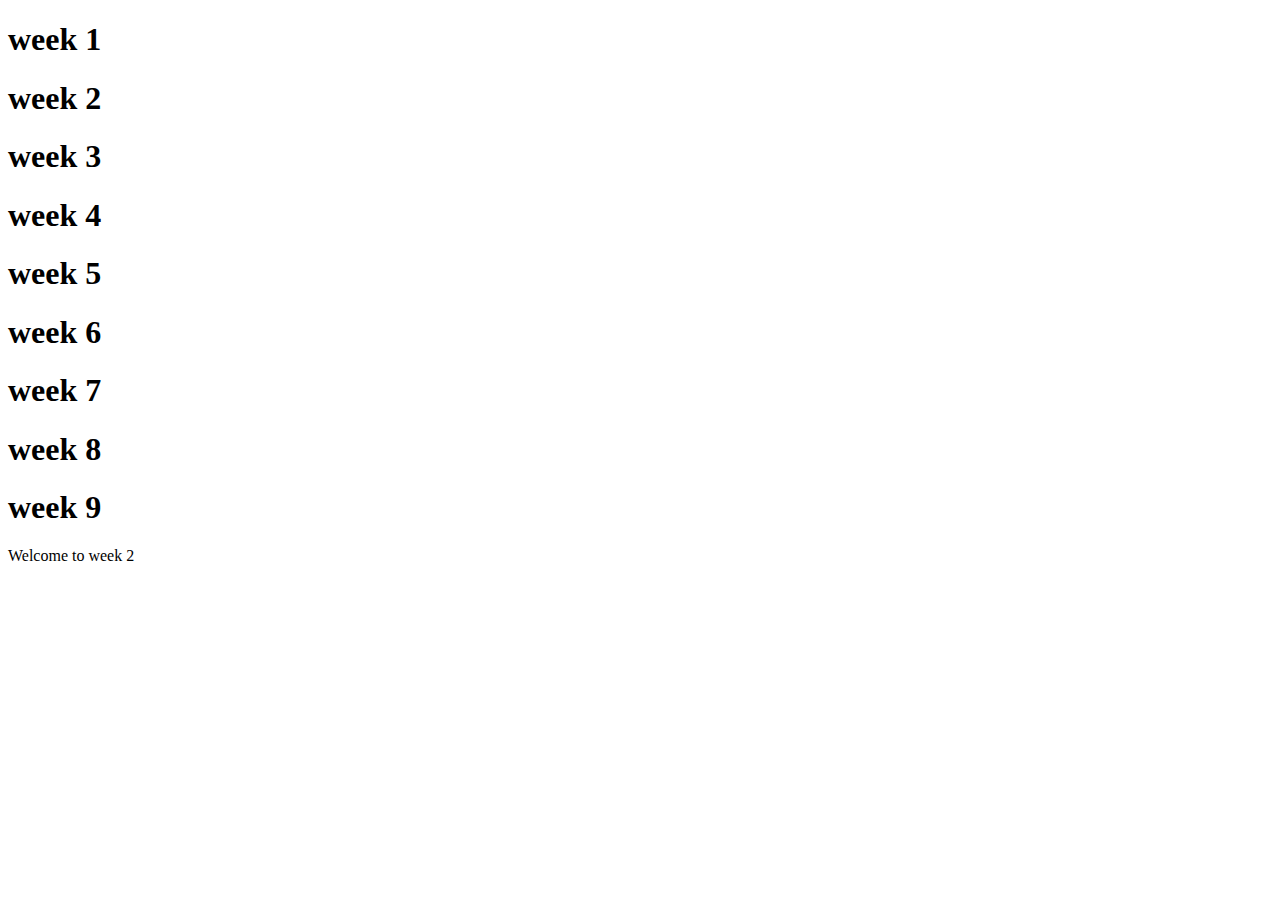
<file: week2/index.html>
<!DOCTYPE html>
<html>
<head>
    <title>week 2</title>
<link rel="styleheet" href="style.css">
</head>
<body>
    <h1>week 1</h1>
    <h1>week 2</h1>
    <h1>week 3</h1>
    <h1>week 4</h1>
    <h1>week 5</h1>
    <h1>week 6</h1>
    <h1>week 7</h1>
    <h1>week 8</h1>
    <h1>week 9</h1>
    <p>Welcome to week 2</p>
    <script src="index.js"></script>
</body>
</html>
</file>
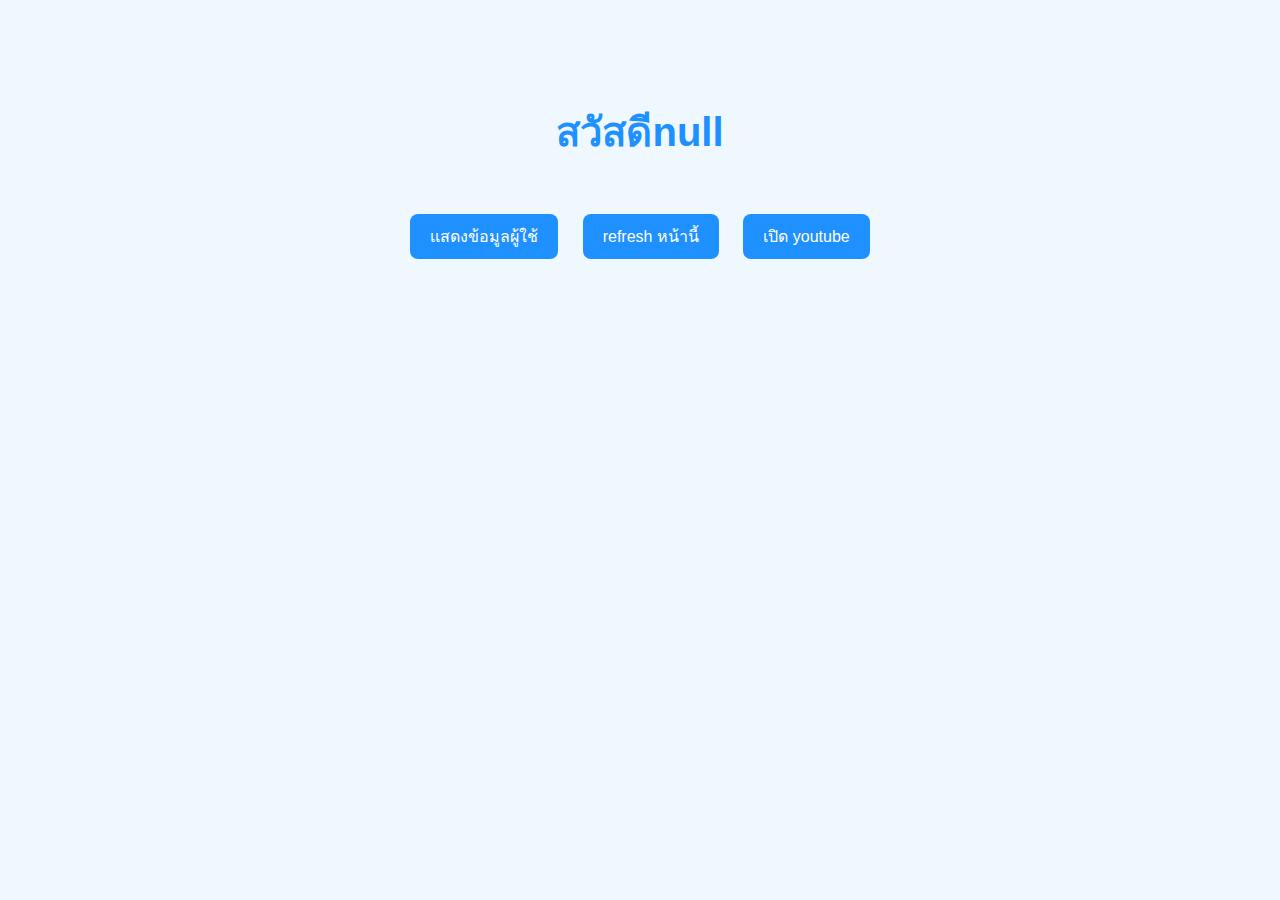
<file: week2/ex1/index.html>
<!DOCTYPE html>
<html>
<head>
    <title>เเบบฝึกหัด week 2 - 1</title>
<link rel="styleheet" href="style.css">
</head>
<body>
    <h1 id="show-name">สวัสดีคุณ.....</h1>
    <button onclick="showUserAgent()">เเสดงข้อมูลผู้ใช้</button>
    <button onclick="window.location.reload()" >refresh หน้านี้</button>
    <button onclick="goToYoutube()">เปิด youtube</button>
    <script src="main.js"></script>
<link rel="stylesheet" href="style.css">

</body>
</html>
</file>
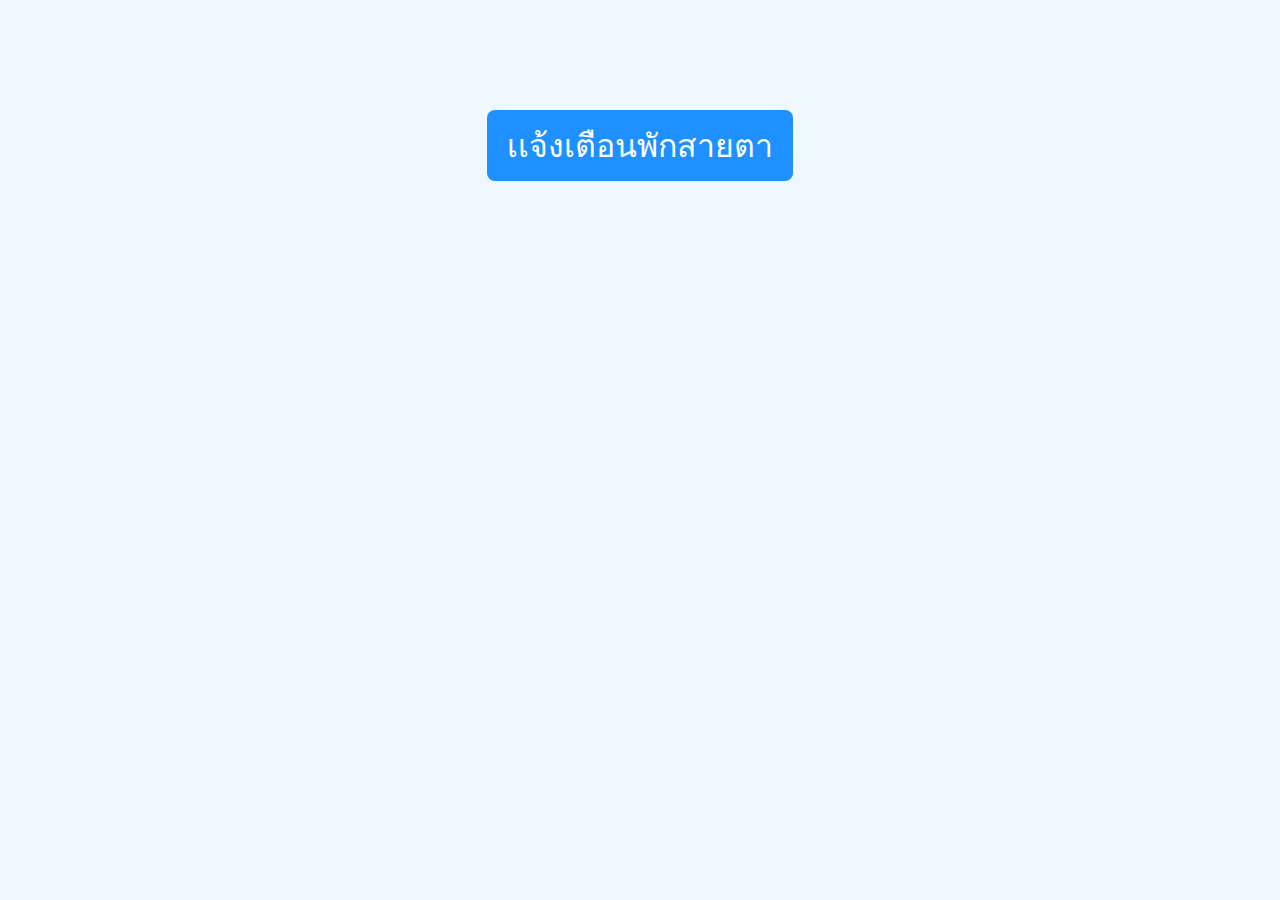
<file: week2/ex3/index.html>
<!DOCTYPE html>
<html>
<head>
    <title>เเบบฝึกหัด week 2 - 2</title>
<link rel="styleheet" href="style.css">
</head>
<body>
    <h1></h1>
    <button onclick="setAlert()">เเจ้งเตือนพักสายตา</button>
    <script src="main.js"></script>
<link rel="stylesheet" href="style.css">
</body>
</html>
</file>
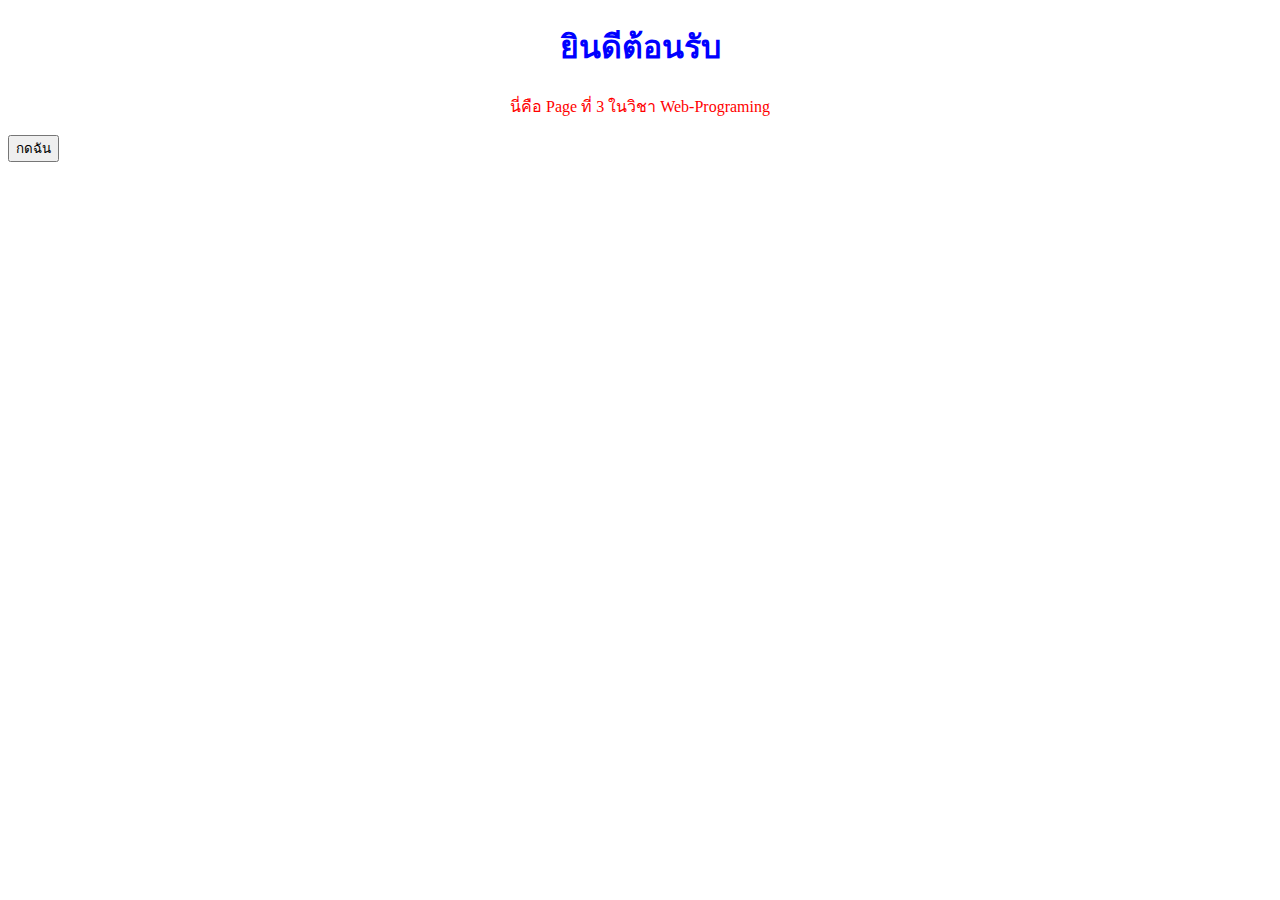
<file: week1/My page 3.html>
<!DOCTYPE html>
<html>

<head>
    <title>My wave Page</title>
    <style>
        h1 {
            color: blue;
            text-align: center;
        }

        p {
             text-align: center;
            color: red;
        }   

        #font-green {
            background-color: #f0f0f0;
            color: #333;
            padding: 15px;
        }
    </style>

<body>
    <h1 class="font-green font-18" id="title">ยินดีต้อนรับ</h1>
    <p>นี่คือ Page ที่ 3 ในวิชา Web-Programing</p>
    <button onclick="changeTitle()">กดฉัน</button>
    <!-- <br><img src="https://png.pngtree.com/png-clipart/20190611/original/pngtree-corgi-cartoon-png-image_2521598.jpg" alt="หมาน้อย" width="200"><br>
    <br><a href="https://github.com/wavewave1122">นี่คือ หมาเตือน ของฉัน</a><br>
    <button onclick="sayHi('JOTZJY')">กดฉัน</button>
    <button onclick="sayHi('WAVE')">กดฉัน</button>
    <button onclick="sayHi('IBEI')">กดฉัน</button> -->
    <script>
        function changeTitle() {
            const title = document.getElementById("title")
            console.log(title);
            title.innerHTML = "เวฟไปเเล้ว"
            // alert("Hello" + name);
        }
        sayHi();
    </script>
</body>
</head>

</html>
</file>
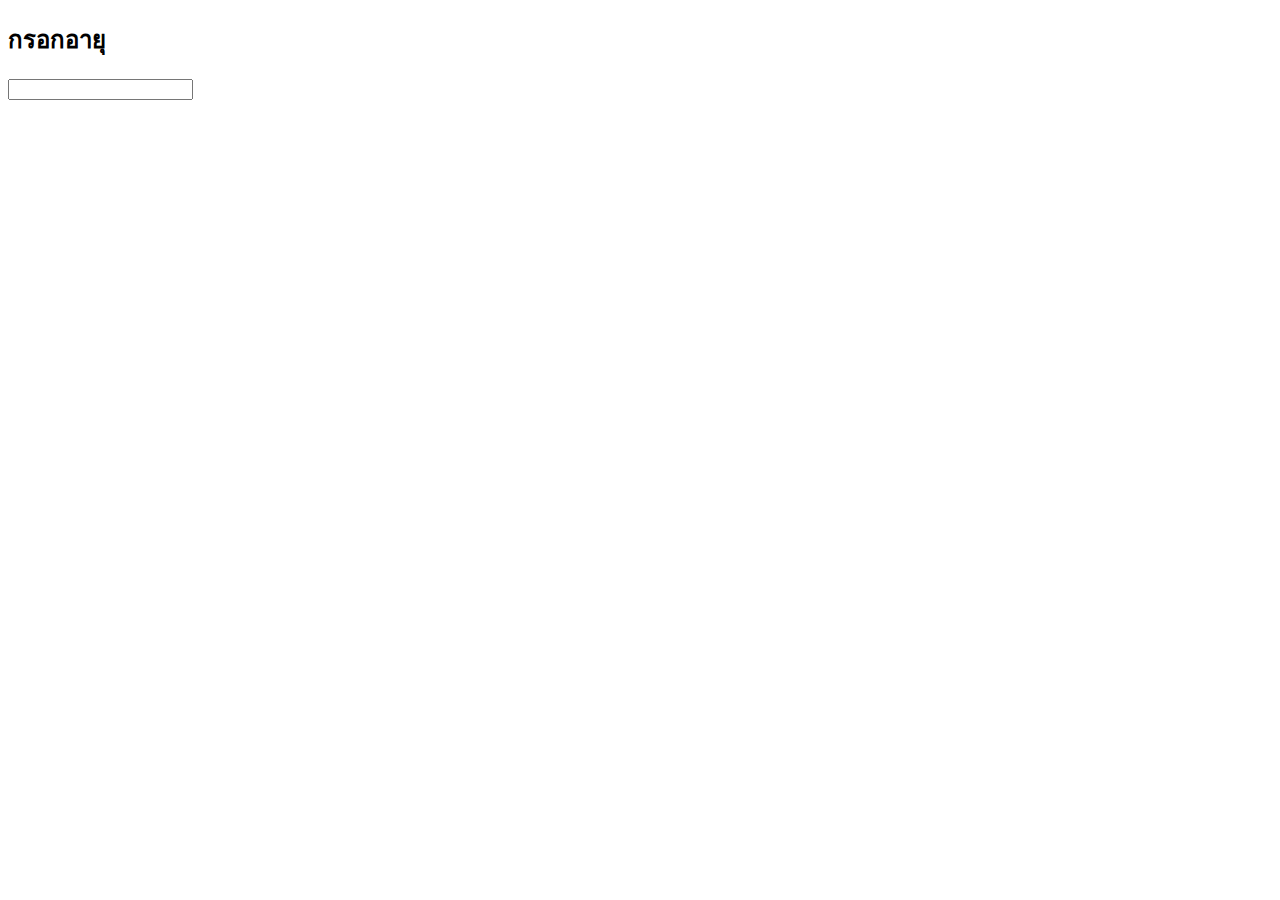
<file: week1/My wave page2.html>
<!DOCTYPE html>
<html>
<head>
    <title>My wave Page</title>
    <style>
    </style>

<body>
    <h2>กรอกอายุ</h2>
    <input type="number" id="age-input";>
    <script>
        document.getElementById("age-input").addEventListener("change", function(){
            const value = this.value;
            if (value < 20) {
                alert("คุณยังเด็ก");
            } else if (value < 30) {
                alert("คุณอายุ 20+");
            }else if (value < 40) {
                alert("คุณอายุ 30+");
            } else {
                alert("คุณอายุ 40+");
            }
        }) 

        
    </script>
        <!-- <option value="red">เเดง</option>
        <option value="green">เขียว</option>
        <option value="blue">ฟ้า</option>
        </select> 
        <h1 id="show-color">-</h1>
    <script>
        // document.getElementById("color-select").addEventListener("change", function(){
        //     const value = this.value;
            document.getElementById("show-color").innerHTML = "สีที่เลือก" + value;
            document.getElementById("show-color").style.color = value;
        }); -->
</body>
</head>
</html>
</file>
<file: week2/style.css>
.font-html{
    color: bisque;
}
</file>
<file: week2/ex1/style.css>
body {
    font-family: 'Segoe UI', Tahoma, Geneva, Verdana, sans-serif;
    background: #f0f8ff;
    color: #333;
    text-align: center;
    margin-top: 100px;
}

h1 {
    font-size: 2.5rem;
    color: #1e90ff;
    margin-bottom: 40px;
}

button {
    font-size: 1rem;
    padding: 10px 20px;
    margin: 10px;
    border: none;
    border-radius: 8px;
    cursor: pointer;
    background-color: #1e90ff;
    color: white;
    transition: background-color 0.3s ease;
}

button:hover {
    background-color: #187bcd;
}
</file>
<file: week2/ex3/style.css>
body {
    font-family: 'Segoe UI', Tahoma, Geneva, Verdana, sans-serif;
    background: #f0f8ff;
    color: #333;
    text-align: center;
    margin-top: 100px;
}

h1 {
    font-size: 2.5rem;
    color: #1e90ff;
    margin-bottom: 40px;
}

button {
    font-size: 2rem;
    padding: 10px 20px;
    margin: 10px;
    border: none;
    border-radius: 8px;
    cursor: pointer;
    background-color: #1e90ff;
    color: white;
    transition: background-color 0.3s ease;
}

button:hover {
    background-color: #187bcd;
}
</file>
